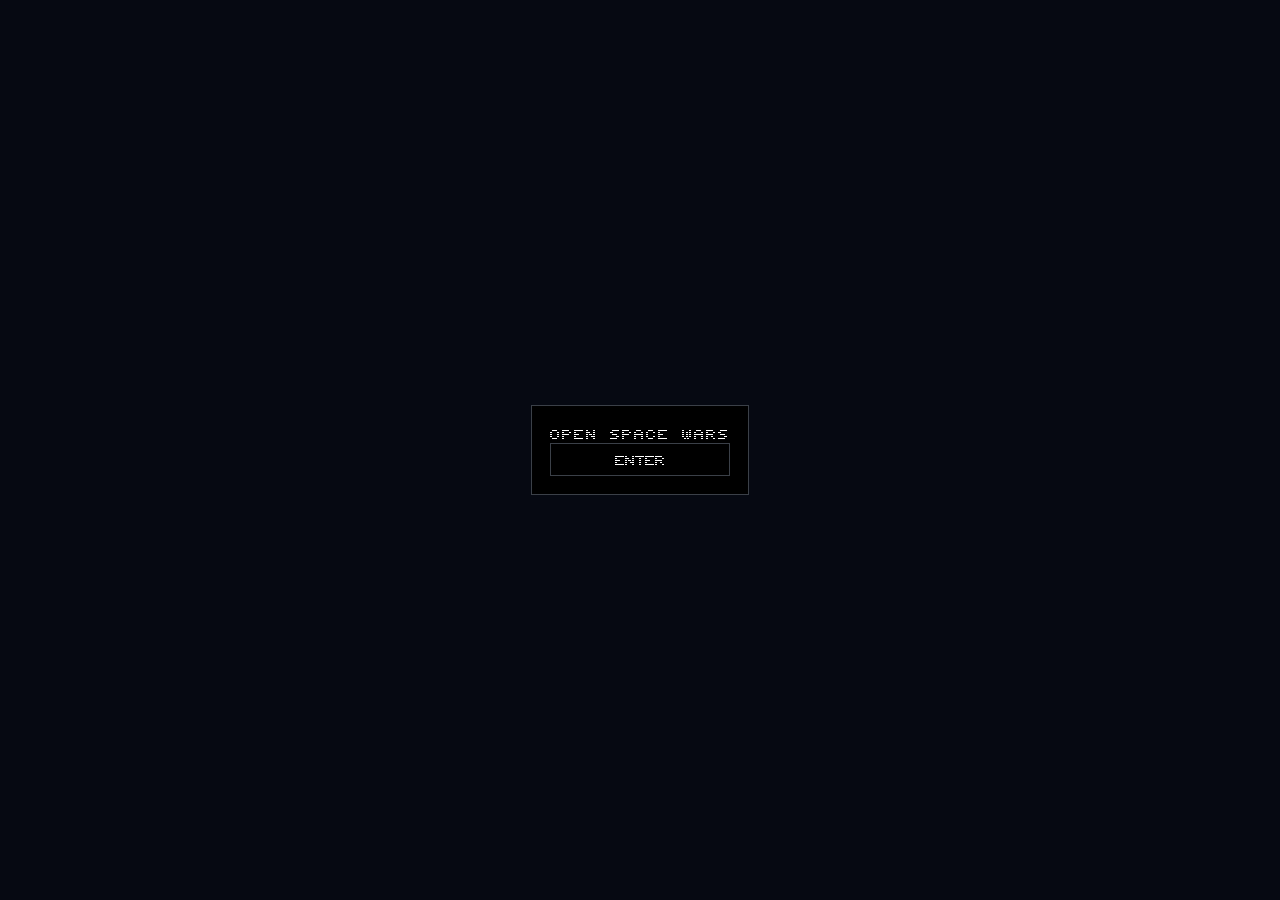
<file: index.html>
<!DOCTYPE html>
<html lang="en">
<head>
    <meta charset="UTF-8">
    <meta name="viewport" content="width=device-width, initial-scale=1.0">
    <title>OpenSpaceWars</title>

    <link rel="stylesheet" href="styles.css">
</head>
<body>

    <canvas id="game"></canvas>

    <!-- Slim Top Bar HUD -->
    <div id="hud-top-center" class="hud-top-center hidden">
        <div class="hud-team-card t1" id="hud-card-t1">
            <div class="hud-card-header" id="hud-label-t1">T1 FACTION</div>
            <div class="hud-card-body">
                <span>SHIPS: <b id="hud-val-t1" class="hud-ship-val">0</b></span>
                <span>SPM: <b id="hud-spm-t1">0.0</b></span>
            </div>
            <div class="hud-card-body">
                <span>DEAD: <b id="hud-dead-t1" class="hud-ship-val">0</b></span>
                <span>SEND: <b id="hud-send">75%</b></span>
            </div>
        </div>

        <div class="hud-center-cluster">
            <div id="game-timer" class="hud-timer">00:00</div>
            <div class="hud-controls">
                <button id="btn-play-pause" class="hud-btn">Pause</button>
                <button id="btn-speed-1" class="hud-btn active">1X</button>
                <button id="btn-speed-2" class="hud-btn">2X</button>
                <button id="btn-speed-3" class="hud-btn">3X</button>
                <button id="btn-esc-menu" class="hud-btn hud-btn-esc">ESC</button>
            </div>
        </div>

        <div class="hud-team-card t2" id="hud-card-t2">
            <div class="hud-card-header" id="hud-label-t2">T2 FACTION</div>
            <div class="hud-card-body">
                <span>SHIPS: <b id="hud-val-t2" class="hud-ship-val">0</b></span>
                <span>SPM: <b id="hud-spm-t2">0.0</b></span>
            </div>
            <div class="hud-card-body">
                <span>DEAD: <b id="hud-dead-t2" class="hud-ship-val">0</b></span>
            </div>
        </div>

        <div id="dev-panel" class="dev-panel hidden">
            <div class="dev-panel-title">DEV DATA [ ` TO TOGGLE ]</div>
            <div class="dev-panel-cols">
                <div id="dev-t1" class="dev-col"></div>
                <div id="dev-t2" class="dev-col"></div>
            </div>
        </div>
    </div>

    <!-- ESC Exit Confirmation Popup Modal -->
    <div id="exit-confirm-modal" class="hidden">
        <p>Warning game will not be saved. Confirm Exit?</p>
        <div class="exit-modal-actions">
            <button id="btn-exit-yes" class="menu-btn">Yes</button>
            <button id="btn-exit-no" class="menu-btn">No</button>
        </div>
    </div>

    <!-- Game Over Modal -->
    <div id="game-over-modal" class="hidden">
        <h1 id="game-over-title">VICTORY</h1>
        <p id="game-over-msg"></p>
        <button id="btn-new-match" class="menu-btn">NEW MATCH</button>  
    </div>

    <div id="ui-overlay">
        <div id="menu-title" class="menu-card">
            <h2>OPEN SPACE WARS</h2>
            <button id="btn-title-enter" class="menu-btn">ENTER</button>
        </div>

        <div id="menu-match-setup" class="menu-card menu-setup-card" style="display: none;">
            <div class="setup-header-row">
                <h2 class="menu-title">MATCH SETUP</h2>
                <div class="mode-select-box">
                    <span>MODE:</span>
                    <button id="btn-toggle-gamemode" class="arcade-toggle-btn">PLAYER VS CPU</button>
                </div>
            </div>

            <div class="matchup-container">
                <!-- Left Team Panel: Arcade Faction Cycler -->
                <div class="team-panel team-home">
                    <div id="p1-header-label" class="team-header">PLAYER 1</div>
                    <div class="arcade-selector">
                        <button class="arcade-arrow-btn" id="p1-prev"><</button>
                        <div id="p1-faction-display" class="arcade-faction-name">REMNANTS</div>
                        <button class="arcade-arrow-btn" id="p1-next">></button>
                    </div>
                </div>

                <!-- Center: Arena / Map Selector -->
                <div class="matchup-center">
                    <div class="vs-badge">VS</div>
                    <div class="map-select-box">
                        <h3>SELECT ARENA</h3>
                        <div id="slot-buttons" class="slot-buttons-list"></div>
                    </div>
                </div>

                <!-- Right Team Panel: Arcade Faction Cycler -->
                <div class="team-panel team-away">
                    <div id="p2-header-label" class="team-header">CPU ENEMY</div>
                    <div class="arcade-selector">
                        <button class="arcade-arrow-btn" id="p2-prev"><</button>
                        <div id="p2-faction-display" class="arcade-faction-name">PROTOCOL</div>
                        <button class="arcade-arrow-btn" id="p2-next">></button>
                    </div>
                </div>
            </div>

            <!-- Bottom Action Row -->
            <div class="menu-actions">
                <button id="btn-setup-back" class="menu-btn">BACK</button>
                <button id="btn-setup-launch" class="menu-btn btn-primary">LAUNCH MATCH</button>
            </div>
        </div>
    </div>

    <!-- SCRIPT INCLUDES -->
    <!-- data -->
    <script src="js/data/config.js"></script>
    <script src="js/data/Factions.js"></script>
    <script src="js/data/Effects.js"></script>
    <script src="js/data/Sounds.js"></script>
    <script src="js/data/MapRegistry.js"></script>

    <!-- entities -->
    <script src="js/entities/Planet.js"></script>
    <script src="js/entities/Ship.js"></script>

    <!-- systems -->
    <script src="js/systems/OrbitalMath.js"></script>
    <script src="js/systems/Controls.js"></script>
    <script src="js/systems/AIController.js"></script>

    <!-- render -->
    <script src="js/render/Viewport.js"></script>
    <script src="js/render/Renderer.js"></script>

    <!-- core, utils, ui -->
    <script src="js/core/AudioManager.js"></script>
    <script src="js/utils/TelemetryCollector.js"></script>
    <script src="js/core/GameManager.js"></script>
    <script src="js/ui/HUD.js"></script>

    <!-- start-up (must be last) -->
    <script src="js/main.js"></script>
    <script src="js/ui/App.js"></script>

</body>
</html>
</file>
<file: styles.css>
/* styles.css: the single stylesheet for OpenSpaceWars (pixel-grid theme).
   Sections: variables, base, HUD, popups, menus, dev panel. */

@font-face {
    font-family: 'pinballin-scan';
    src: url('fonts/pinballin-scan.ttf/pinballin-scan.ttf') format('truetype');
    font-weight: normal;
    font-style: normal;
}

/* ================= VARIABLES ================= */
:root {
    --c-bg: #000000;
    --c-text: #ffffff;
    --c-line: #3b4048;
    --c-line-hi: #ffffff;
    --c-danger: #ff2a2a;

    /* 3px spacing grid */
    --s1: 3px;
    --s2: 6px;
    --s3: 9px;
    --s4: 18px;
}

/* ================= BASE ================= */
/* One size, one weight: scaling or faux bold smears the pixel font */
* {
    box-sizing: border-box;
    margin: 0;
    padding: 0;
    user-select: none;
    font-family: 'pinballin-scan', monospace;
    font-size: 9px;
    font-weight: normal;
}

html, body {
    width: 100%;
    height: 100%;
    overflow: hidden;
    background-color: #060912;
    color: #e2e8f0;
}

#game {
    display: block;
    width: 100vw;
    height: 100vh;
    position: absolute;
    top: 0;
    left: 0;
    z-index: 1;
}

.hidden {
    display: none !important;
}

/* ================= HUD BAR ================= */
.hud-top-center {
    position: fixed;
    top: 0;
    left: 0;
    right: 0;
    z-index: 100;
    pointer-events: auto;

    display: grid;
    grid-template-columns: 1fr auto 1fr;
    align-items: center;
    gap: var(--s3);
    padding: var(--s2) var(--s3);

    background: var(--c-bg);
    border-bottom: 1px solid var(--c-line);
}

.hud-team-card {
    display: flex;
    flex-direction: column;
    min-width: 0;
}

.hud-team-card.t1 {
    padding-left: var(--s2);
    border-left: 3px solid var(--c-line);   /* JS recolors to faction */
    text-align: left;
}

.hud-team-card.t2 {
    padding-right: var(--s2);
    border-right: 3px solid var(--c-line);  /* JS recolors to faction */
    text-align: right;
}

.hud-card-header {
    color: var(--c-text);                   /* JS sets faction color inline */
    letter-spacing: 1px;
}

.hud-card-body {
    display: flex;
    gap: var(--s3);
}

.hud-team-card.t2 .hud-card-body {
    justify-content: flex-end;
}

.hud-ship-val {
    color: var(--c-text);
}

.hud-center-cluster {
    display: flex;
    flex-direction: column;
    align-items: center;
    justify-content: center;
    gap: var(--s2);
    min-width: 0;
}

.hud-timer {
    line-height: 1;
    color: var(--c-text);
    letter-spacing: 1px;
    text-align: center;
}

.hud-controls {
    display: flex;
    flex-direction: row;
    gap: var(--s1);
    justify-content: center;
    align-items: center;
}

.hud-btn {
    display: flex;
    align-items: center;
    justify-content: center;
    height: 15px;
    padding: 0 var(--s2);
    color: var(--c-text);
    background: var(--c-bg);
    border: 1px solid var(--c-line);
    cursor: pointer;
}

.hud-btn:hover {
    border-color: var(--c-line-hi);
}

.hud-btn.active {
    background: var(--c-text);
    color: var(--c-bg);
    border-color: var(--c-text);
}

.hud-btn-esc {
    border-color: var(--c-danger);
}

.hud-btn-esc:hover {
    background: var(--c-danger);
    color: var(--c-bg);
    border-color: var(--c-danger);
}

/* ================= POPUPS ================= */
#exit-confirm-modal,
#game-over-modal {
    position: absolute;
    top: 50%;
    left: 50%;
    transform: translate(-50%, -50%);
    padding: var(--s4);
    text-align: center;
    background: var(--c-bg);
    border: 1px solid var(--c-line-hi);
}

#exit-confirm-modal {
    z-index: 300;
    width: 288px;
    border-color: var(--c-danger);
}

#game-over-modal {
    z-index: 100;
}

#exit-confirm-modal p,
#game-over-msg {
    color: var(--c-text);
    margin-bottom: var(--s3);
    line-height: 1.5;
}

#game-over-title {
    margin-bottom: var(--s3);
}

.exit-modal-actions {
    display: flex;
    gap: var(--s3);
    justify-content: center;
}

#btn-exit-yes { border-color: var(--c-danger); }
#btn-exit-yes:hover { background: var(--c-danger); color: var(--c-bg); }

/* Exit popup blocks everything behind it (HUD buttons, canvas drags) */
#exit-confirm-modal::before {
    content: '';
    position: absolute;
    inset: -200vmax;
    z-index: -1;
    background: rgba(0, 0, 0, 0.5);
}

/* ================= MENUS ================= */
#ui-overlay {
    position: absolute;
    top: 0;
    left: 0;
    width: 100%;
    height: 100%;
    pointer-events: none;
    z-index: 30;
    display: flex;
    align-items: center;
    justify-content: center;
}

.menu-card {
    pointer-events: auto;
    padding: var(--s4);
    text-align: center;
    max-height: 92vh;
    overflow-y: auto;
    background: var(--c-bg);
    border: 1px solid var(--c-line);
}

#menu-title h2,
.menu-title {
    color: var(--c-text);
    letter-spacing: 2px;
}

.menu-title {
    margin: 0;
}

/* Buttons: outlined, invert on hover */
.menu-btn,
.slot-btn,
.arcade-toggle-btn,
.arcade-arrow-btn {
    background: var(--c-bg);
    color: var(--c-text);
    border: 1px solid var(--c-line);
    cursor: pointer;
}

.menu-btn:hover,
.slot-btn:hover,
.arcade-toggle-btn:hover,
.arcade-arrow-btn:hover {
    background: var(--c-text);
    color: var(--c-bg);
    border-color: var(--c-text);
}

.menu-btn {
    width: 100%;
    padding: var(--s2) var(--s3);
}

.menu-btn.btn-primary {
    border-color: var(--c-line-hi);
}

.menu-actions {
    display: flex;
    gap: 8px;
    width: 100%;
    margin-top: 4px;
}

.slot-btn {
    width: 100%;
    padding: var(--s1) var(--s2);
    text-align: left;
}

.slot-btn.selected {
    background: var(--c-text);
    color: var(--c-bg);
    border-color: var(--c-text);
}

/* ---- Match setup ---- */
.menu-setup-card {
    width: 92%;
    max-width: 780px;
    display: flex;
    flex-direction: column;
    gap: 12px;
}

.setup-header-row {
    display: flex;
    justify-content: space-between;
    align-items: center;
    padding-bottom: var(--s2);
    border-bottom: 1px solid var(--c-line);
}

.mode-select-box {
    display: flex;
    align-items: center;
    gap: 6px;
}

.mode-select-box span { color: var(--c-text); }

.matchup-container {
    display: flex;
    flex-direction: row;
    align-items: stretch;
    justify-content: space-between;
    gap: 12px;
}

.team-panel {
    flex: 1;
    display: flex;
    flex-direction: column;
    align-items: center;
    gap: var(--s3);
    padding: var(--s3);
    background: var(--c-bg);
    border: 1px solid var(--c-line);
}

.team-home { border-left: 3px solid var(--c-line); }   /* JS recolors to faction */
.team-away { border-right: 3px solid var(--c-line); }  /* JS recolors to faction */

.team-header {
    color: var(--c-text);                              /* JS sets faction color inline */
    letter-spacing: 1px;
}

.matchup-center {
    flex: 1.2;
    display: flex;
    flex-direction: column;
    align-items: center;
    justify-content: flex-start;
    gap: 8px;
}

.vs-badge {
    padding: 2px 10px;
    color: var(--c-text);
    border: 1px solid var(--c-line);
}

.map-select-box {
    width: 100%;
}

.map-select-box h3 {
    color: var(--c-text);
    margin-bottom: var(--s2);
}

.slot-buttons-list {
    display: flex;
    flex-direction: column;
    gap: var(--s1);
    max-height: 150px;
    overflow-y: auto;
}

/* Faction selector */
.arcade-selector {
    display: flex;
    align-items: center;
    justify-content: space-between;
    gap: var(--s1);
    width: 100%;
    margin-top: 6px;
    padding: var(--s1);
    background: var(--c-bg);
    border: 1px solid var(--c-line);
}

.arcade-arrow-btn {
    padding: 3px 8px;
}

.arcade-toggle-btn {
    padding: 3px 10px;
}

.arcade-faction-name {
    flex: 1;
    color: var(--c-text);
    letter-spacing: 1px;
    text-align: center;
}

/* ================= DEV PANEL ================= */
.dev-panel {
    position: fixed;
    left: var(--s3);
    bottom: var(--s3);
    z-index: 90;
    padding: var(--s2) var(--s3);
    background: var(--c-bg);
    border: 1px solid var(--c-line);
    pointer-events: none;
}

.dev-panel-title {
    margin-bottom: var(--s2);
    padding-bottom: var(--s1);
    border-bottom: 1px solid var(--c-line);
}

.dev-panel-cols {
    display: flex;
    gap: var(--s4);
}

.dev-col {
    min-width: 150px;
    line-height: 12px;
}
</file>
